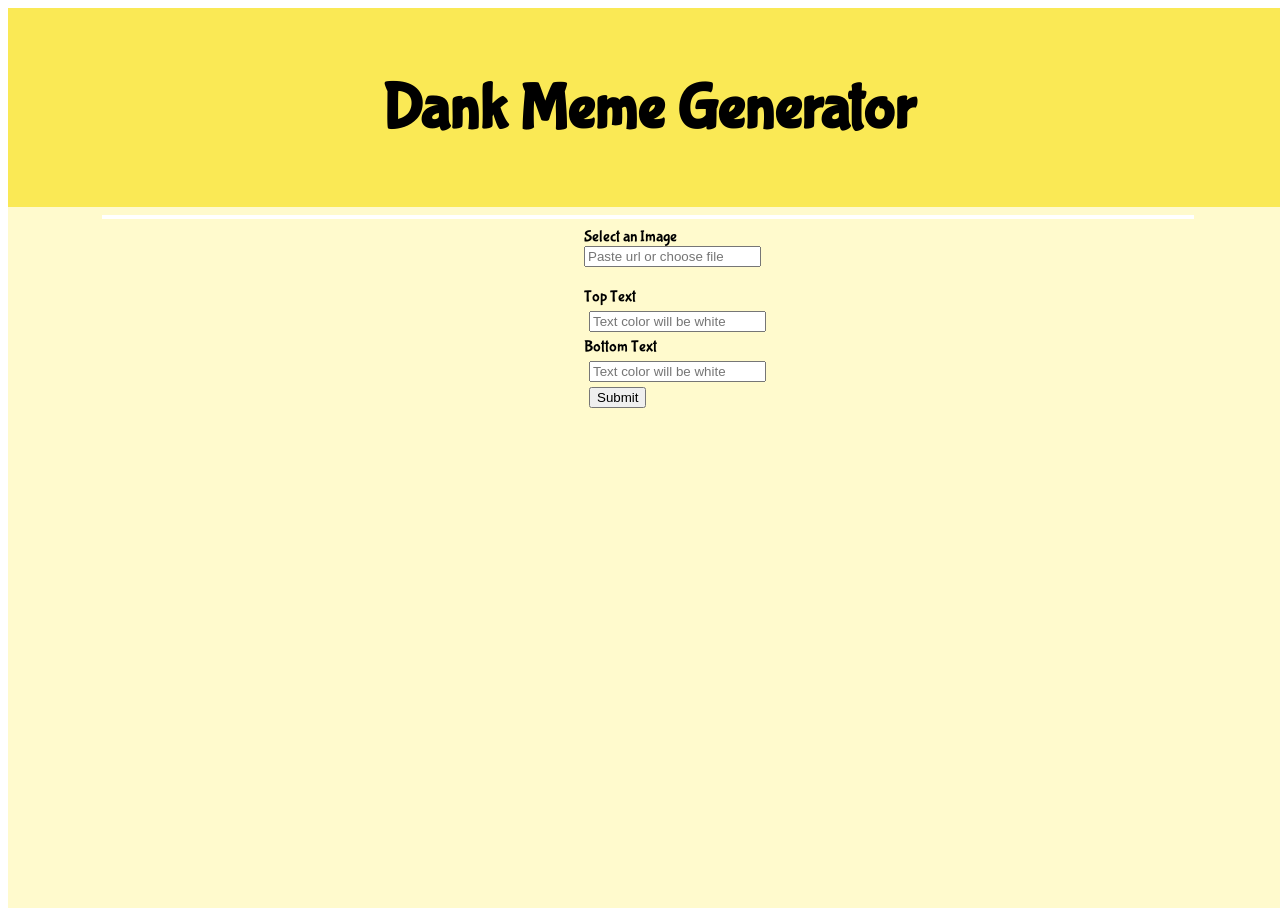
<file: index.html>
<!DOCTYPE html>
<html lang="en">
<head>
    <meta charset="UTF-8">
    <meta http-equiv="X-UA-Compatible" content="IE=edge">
    <meta name="viewport" content="width=device-width, initial-scale=1.0">
    <link href="https://fonts.googleapis.com/css2?family=Bubblegum+Sans&display=swap" rel="stylesheet">    <link rel="stylesheet" href="meme.css">
    <title>Meme Generator</title>
</head>
<body>
<div class="page-container">
    <h1>Dank Meme Generator</h1> 
    <hr>
 <form class="form-submit">
    <!-- image input -->
        <label for="image">Select an Image</label>
        <input type="text" class="imageInput" id="imageInput" placeholder="Paste url or choose file">

    <!-- top input -->
  
        <label for="topInput" class="topInput">Top Text</label>
        <input type="text" class="topInput" id="topInput" placeholder="Text color will be white">
  
    <!-- bottom input -->
 
        <label for="bottomInput">Bottom Text</label>
        <input type="text" class="bottomInput" id="bottomInput" placeholder="Text color will be white">
  
    <input class="submit" type="submit">
</form>
    <!-- div containers -->
    <div class="memeCanvas"></div>
</div>
<script src="meme2.js"></script>
</body>
</html>
</file>
<file: meme.css>
.page-container{
    background-color: lemonchiffon;
    width: 100vw;
    height: 100vh;
    border: none;
    display: inline-block;
    margin: 0 auto;
    font-family: 'Bubblegum Sans', cursive;
}

h1{
    text-align: center;
    height: 15%;
    background-color: rgb(250, 233, 85);
    margin-top: 0px;
    margin-bottom: 0px;
    padding-top: 5%;
    font-size: 4rem;

}
hr{
    width: 85%;
    color: white;
    background-color: white;
    border: 2px white solid;
}

.form-submit{
    display: block;
    margin-left: 45%;
}

#imageInput{
    display: block;
    margin-bottom: 20px;
}
#topInput{
    display: block;
    margin: 5px;
   
}
#bottomInput{
    display: block;
    margin: 5px;
}

.submit{
    display: block;
    margin: 5px;
}

.img{
    width: 500px;
    height: 500px;
    position: relative;
    border: 2px solid black;
}
.top{
    position: relative;
    bottom: 520px;
    text-align: center;
    font-size: 40px;
    color: white;
    text-shadow: 2px 2px 2px black;
}

.bottom{
    position: relative;
    bottom: 170px;
    text-align: center;
    font-size: 40px;
    color: white;
    text-shadow: 2px 2px 2px black;
    
}
.delete{
    position: relative;
    bottom: 483px;
    left: 499px;
    background-color: rgb(202, 202, 202);
    padding: 2px;
    z-index: 1;
    cursor: pointer;
    border-radius: 3px;
}
.delete:hover{
    background-color: gray;;
}

.memeCanvas{
    background-color: rgb(211, 211, 211, .1);
    position: relative;
    align-self: center;
    width: 400px;
    display: flex;
}
</file>
